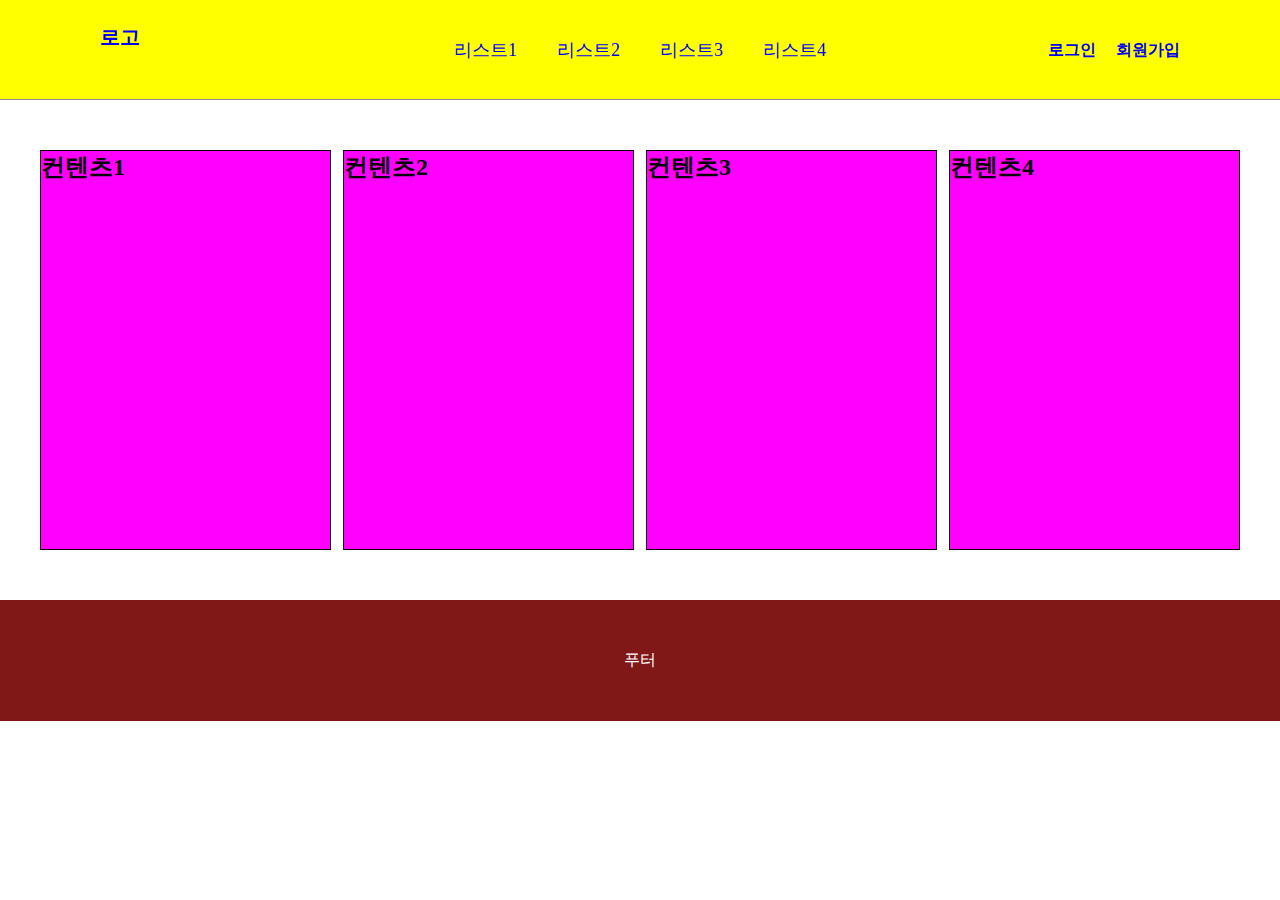
<file: index.html>
<!DOCTYPE html>
<html lang="ko">
<head>
    <meta charset="UTF-8">
    <meta name="viewprot" content="width=device-width" >
    <title>qwqw</title>
    <style>
        *{
            box-sizing: border-box;
        }
        body,h1,h2,h3,ul{margin: 0; padding: 0; }
        li { list-style: none;}
        a { text-decoration: none;}
        address { font-style: normal;}
        .hidden { overflow: hidden; width: 1px; height: 1px; margin: -1px; position: absolute; clip-path: polygon(0 0, 0 0, 0 0);}

        /*header*/
        #header{height: 100px;
            display: flex;
            justify-content: center; 
            border-bottom: 1px solid #8e8e8e;
            background: #ffff00; 
            align-items: center;}
        #header h1{position: absolute; top: 15px;left: 100px;}
        #header h1 a{font-size: 20px;}
        /*members*/
        #member {position: absolute; top: 40px; right: 100px;}
        #member ul {display: flex;}
        #member ul li { margin-left: 20px;}
        #member ul li a {font-weight: bold;}
        /*gnb view Gnb*/
        .viewGnb{
            display: none;
            position: absolute; top: 25px; left: 50px; 
            width: 50px;height: 50px;
            border: #000 1px solid;
            text-indent: -100%; overflow: hidden;

        }
        .viewGnb::before{content:""; position: absolute; top: 15px; left: 10px; width: 30px; border-bottom: 2px solid #000;}
        .viewGnb::after{content: ""; position: absolute; top: 30px; left: 10px; width: 30px; border-bottom: 2px solid #000;}
        .viewGnb:hover::before {transform: translateY(7.5px) rotate(45deg); transition: 0.5s;}
        .viewGnb:hover::after {transform: translateY(-7.5px) rotate(-45deg); transition: 0.5s;}
        
        /*gnb*/
        #gnb{}
        #gnb ul{display: flex;}
        #gnb ul li {margin: 0 20px;}
        #gnb ul li a {font-size: 18px;}
        /*main*/
        main { width: 1200px; margin: 50px auto;
            display: flex;}
        section{
            height: 400px;  width: 100%;
            border: 1px solid #000;
            background: #ff00ff;}
        section:not(:last-child) {margin-right: 1%;}

        footer{padding: 50px 0; background: #801818; color: #fff; text-align: center;}
        @media screen and (max-width:1200px) {
            main{ width: 100%;}
        }






        @media screen and (max-width:1000px) {
            #header h1{left: 50%; transform: translateX(-50%); }/*중앙배치*/
            #member{right: 20px;}
            .viewGnb{display: block;}

            #gnb {position: fixed; top: 0;left: -200px; width: 200px; height: 100vh; background: #000; transition: 1s;}
            #gnb ul {flex-direction: column; margin-top: 50px;/*flex-direction: column*/}
            #gnb ul li{ text-align: center; line-height: 100px;}
            #gnb ul li a{color: #fff;}

            main{flex-flow: wrap;}
            section{width: 49.5%;}
            section:not(:last-child) {margin-right: 0;}
            section:nth-child(odd) {margin-right: 1%;}
            section:nth-child(1),section:nth-child(2) {margin-bottom: 10px;}
        }
        /*@media screen and (max-width:600px){
            section {width: 100%; margin: 0;}
            section:nth-child(odd){margin: 0;}
            section:nth-child(1),section:nth-child(2) {margin-bottom: 0;}
            .viewGnb:active + #gnb {left: 0;}
        }*/
    </style>
</head>
<body>
    <header id="header">
        <h1><a href="#">로고</a></h1>
        <nav id="member">
            <h2 class="hidden">멤버쉽관련</h2>
            <ul>
                <li><a href="#">로그인</a></li>
                <li><a href="#">회원가입</a></li>
            </ul>
        </nav>
        <a href="#" class="viewGnb"><span class="hidden">apsbqghrl</span></a>
        <nav id="gnb">
            <h2 class="hidden">주요메뉴</h2>
            <ul>
                <li><a href="#">리스트1</a></li>
                <li><a href="#">리스트2</a></li>
                <li><a href="#">리스트3</a></li>
                <li><a href="#">리스트4</a></li>
            </ul>
        </nav>
    </header>
    <main id="content">
        <section><h2>컨텐츠1</h2></section>
        <section><h2>컨텐츠2</h2></section>
        <section><h2>컨텐츠3</h2></section>
        <section><h2>컨텐츠4</h2></section>
    </main>
    <footer>
        <address>푸터</address>
    </footer>
    <script>
        const gnbBtn = document.querySelector('.viewGnb');
        const gnb = document.getElementById("gnb")
        console.log(gnbBtn,gnb);
        gnbBtn.addEventListener("click", ()=> {
        gnb.style.left = "0px";
      })
      gnb.addEventListener('mouseleave', ()=>{
        gnb.style.left = "-200px";
      })

    </script>
</body>
</html>
</file>
